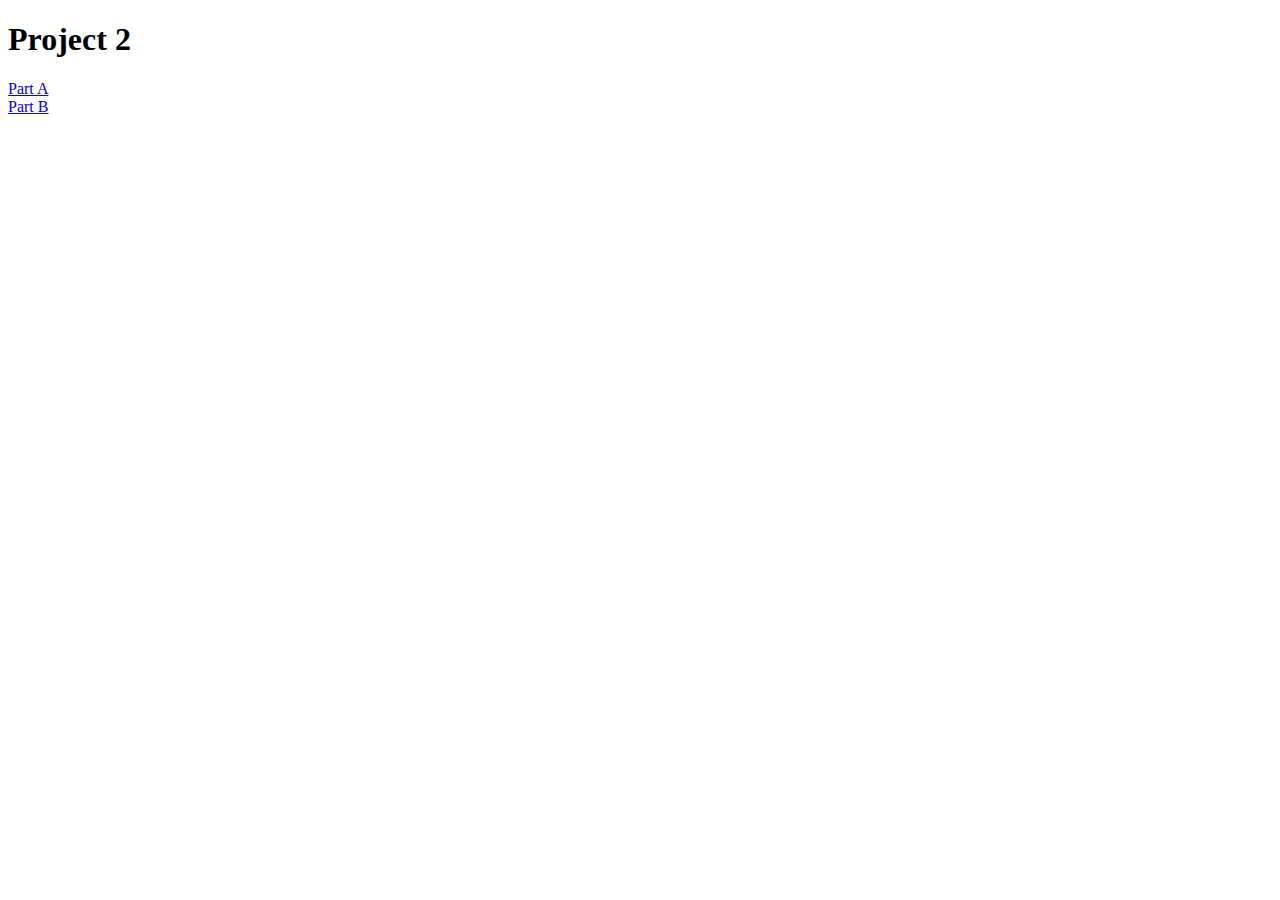
<file: proj2/hw02.benockert.site/index.html>
<!doctype html>
<html lang="en">
	<head>
		<meta charset="utf-8"/>
		<title>Project 2</title>
	</head>
	<body>
		<h1>Project 2</h1>
		<a href="/PartA/animal.html">Part A</a>
		<br>
		<a href="/PartB/calc.html">Part B</a>
	</body>
</html>
</file>
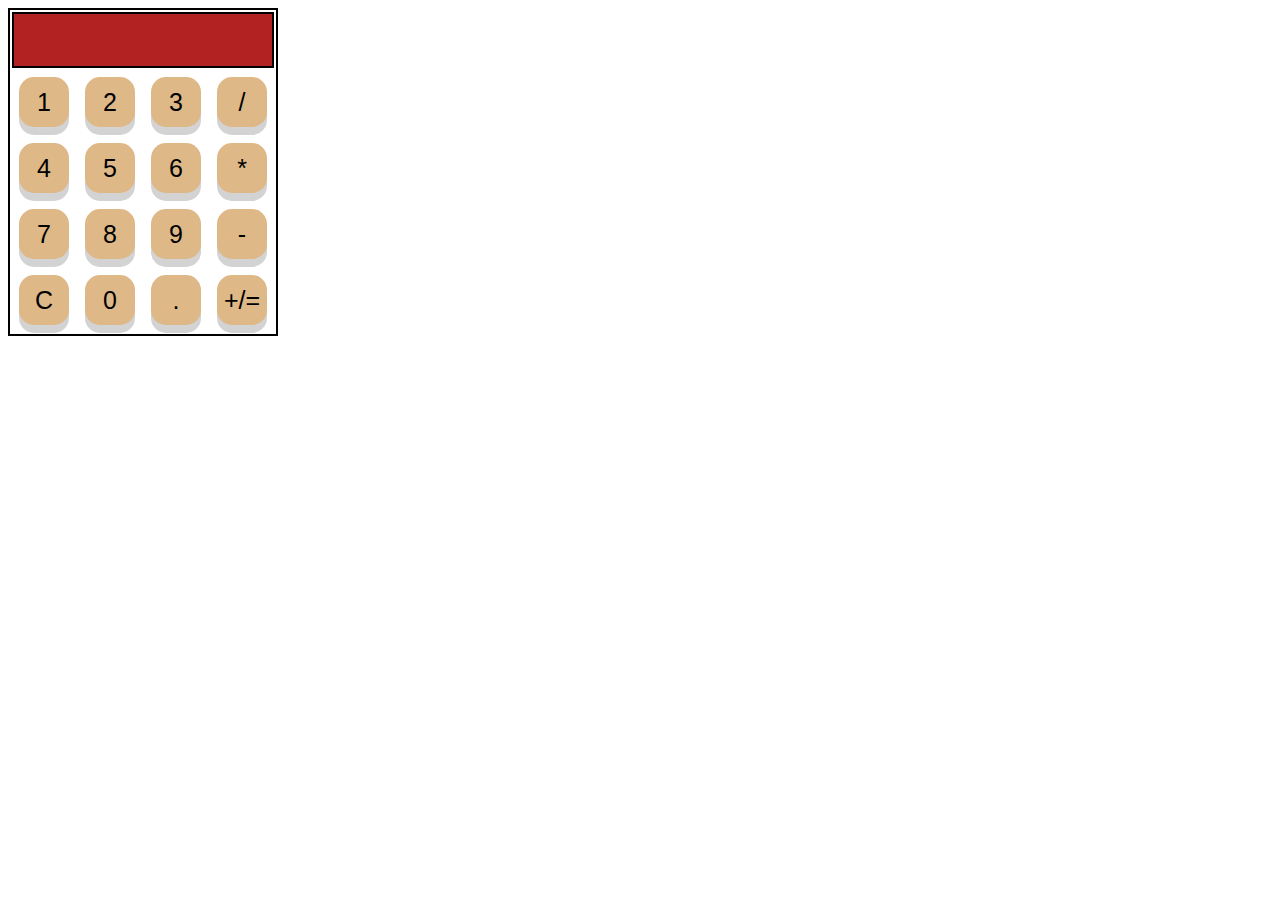
<file: proj2/hw02.benockert.site/PartB/calc.html>
<!doctype html>
<html lang="en">
	<head>
		<meta charset="utf-8"/>
		<title>Calculator</title>
		<link rel="stylesheet" href="calc.css">
		<script src="calc.js"></script>
	</head>
	<body>
		<table class="calc_grid">
			<tr>
				<th id="calc_view" colspan="4"></th>
			</tr>
			<tr>
				<td><button type="button" class="calc_btn" id="num1">1</button></td>
				<td><button type="button" class="calc_btn" id="num2">2</button></td>
				<td><button type="button" class="calc_btn" id="num3">3</button></td>
				<td><button type="button" class="func_btn" id="func/">/</button></td>
			</tr>
			<tr>
				<td><button type="button" class="calc_btn" id="num4">4</button></td>
				<td><button type="button" class="calc_btn" id="num5">5</button></td>
				<td><button type="button" class="calc_btn" id="num6">6</button></td>
				<td><button type="button" class="func_btn" id="func*">*</button></td>
			</tr>
			<tr>
				<td><button type="button" class="calc_btn" id="num7">7</button></td>
				<td><button type="button" class="calc_btn" id="num8">8</button></td>
				<td><button type="button" class="calc_btn" id="num9">9</button></td>
				<td><button type="button" class="func_btn" id="func-">-</button></td>
			</tr>
			<tr>
				<td><button type="button" class="calc_btn" id="clear">C</button></td>
				<td><button type="button" class="calc_btn" id="num0">0</button></td>
				<td><button type="button" class="calc_btn" id="dec">.</button></td>
				<td><button type="button" class="func_btn" id="func+=">+/=</button></td>
			</tr>
		</table>
	</body>
</html>
</file>
<file: proj2/hw02.benockert.site/PartB/calc.css>
/*
 * CSS properties/formatting learned from w3schools.com
 */
#calc_view {
	background-color: firebrick;
	text-align: right;
	padding-right: 10px;
	font-family: sans-serif;
	font-size: 30px;
	color: whitesmoke;
}

table, th {
	height: 50px;
	border: 2px solid black;
}


td {
	height: 50px;
	width: 50px;	
	padding: 7px;
}

.calc_btn, .func_btn {
	transition-duration: 0.07s;
	width: 100%;
	height: 100%;
	background-color: burlywood;
	border: none;
	border-radius: 30%;
	text-align: center;
	font-size: 25px;
	color: black;
	box-shadow: 0 8px lightgrey;
}

.calc_btn:hover, .func_btn:hover {
	background-color: bisque;
	color: black;
}

.calc_btn:active, .func_btn:focus {
	background-color: bisque;
	outline: none;
	box-shadow: 0 4px black;
	transform: translateY(3px);
}

.calc_btn:focus {
	outline: none;
}
</file>
